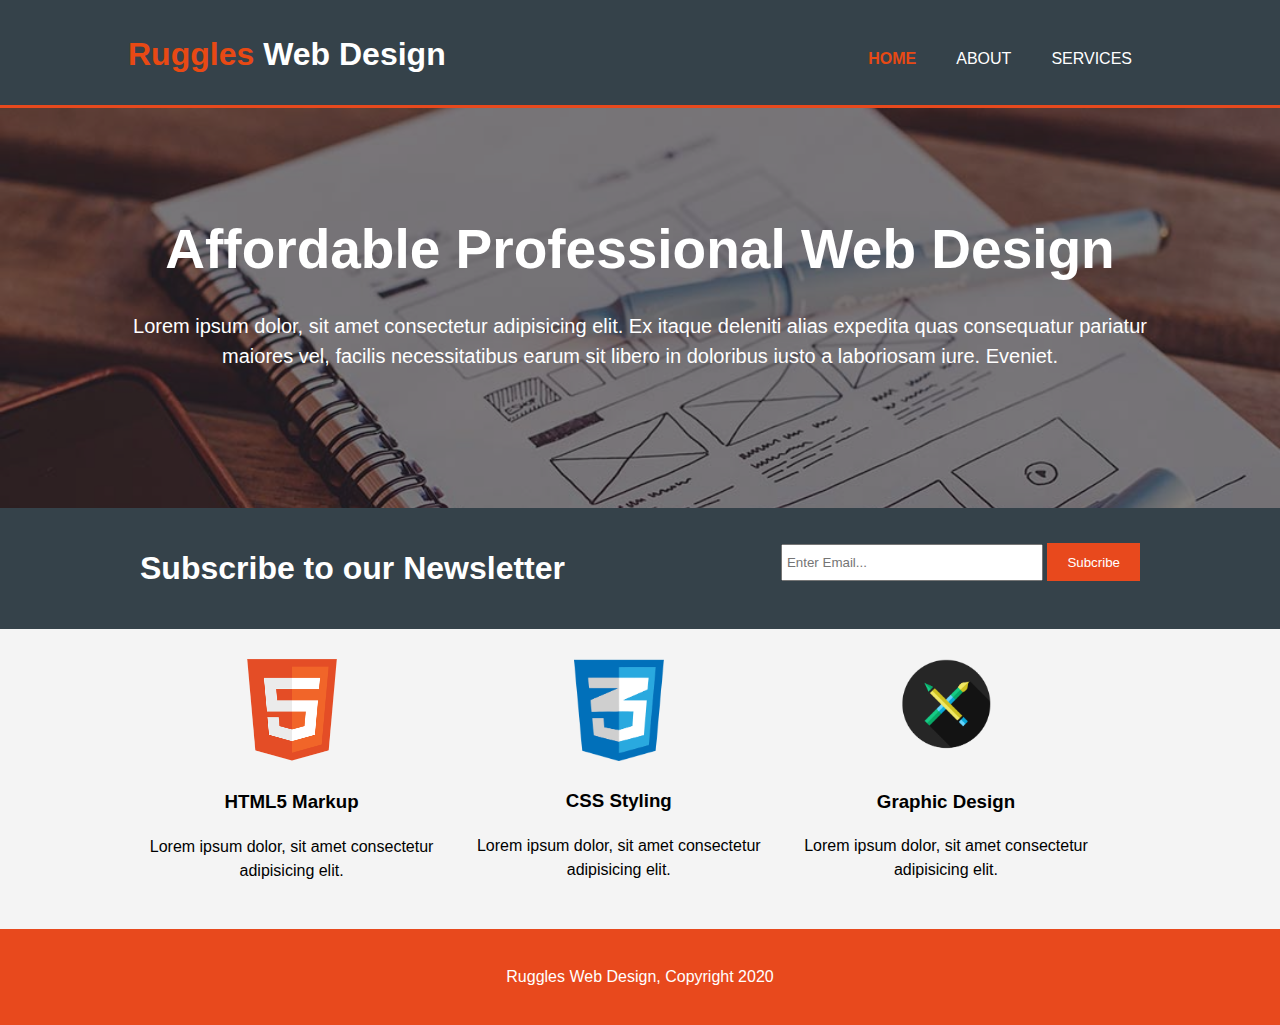
<file: index.html>
<!DOCTYPE html>
<html lang="en">
<head>
    <meta charset="UTF-8">
    <meta name="viewport" content="width=device-width, initial-scale=1.0">
    <meta http-equiv="X-UA-Compatible" content="ie=edge">
    <meta name="description" content="Affordable and professional web design and graphic design">
    <meta name="web design, affordable web design, professional web design, graphic design, affordable graphic design, professional graphic design">
    <meta name="author" content="Mike Ruggles">
    <title>Ruggles Web Design | Welcome</title>
    <link rel="stylesheet" href="./index.css">
</head>
<body>
    <header>
        <div class="container">
            <div id="branding">
                <h1><span class="highlight">Ruggles</span> Web Design</h1>
            </div>
        <nav>
          <ul>
              <li><a class="highlight" href="index.html">Home</a></li>
              <li><a href="about.html">About</a></li>
              <li><a href="services.html">Services</a></li>
          </ul>  
        </nav>
        </div>
    </header>

    <section id="showcase">
        <div class="container">
            <h1>Affordable Professional Web Design</h1>
            <p>Lorem ipsum dolor, sit amet consectetur adipisicing elit. Ex itaque deleniti alias expedita quas consequatur pariatur maiores vel, facilis necessitatibus earum sit libero in doloribus iusto a laboriosam iure. Eveniet.</p>
        </div>
    </section>

    <section id="newsletter">
        <div class="container">
            <h1>Subscribe to our Newsletter</h1>
            <form>
                <input type="email" placeholder="Enter Email...">
                <button type="submit" class="button1">Subcribe</button>
            </form>
        </div>
    </section>

    <section id="boxes">
        <div class="container">
            <div class="box">
                <img src="./img/html5.png" alt="html logo">
                <h3>HTML5 Markup</h3>
                <p>Lorem ipsum dolor, sit amet consectetur adipisicing elit.</p>
            </div>
            <div class="box">
                <img src="./img/css.png" alt="css logo">
                <h3>CSS Styling</h3>
                <p>Lorem ipsum dolor, sit amet consectetur adipisicing elit.</p>
            </div>
            <div class="box">
                <img src="./img/graphic design.png" alt="graphic design logo">
                <h3>Graphic Design</h3>
                <p>Lorem ipsum dolor, sit amet consectetur adipisicing elit.</p>
            </div>
        </div>
    </section>

    <footer>
        <p>Ruggles Web Design, Copyright 2020</p>
    </footer>
</body>
</html>
</file>
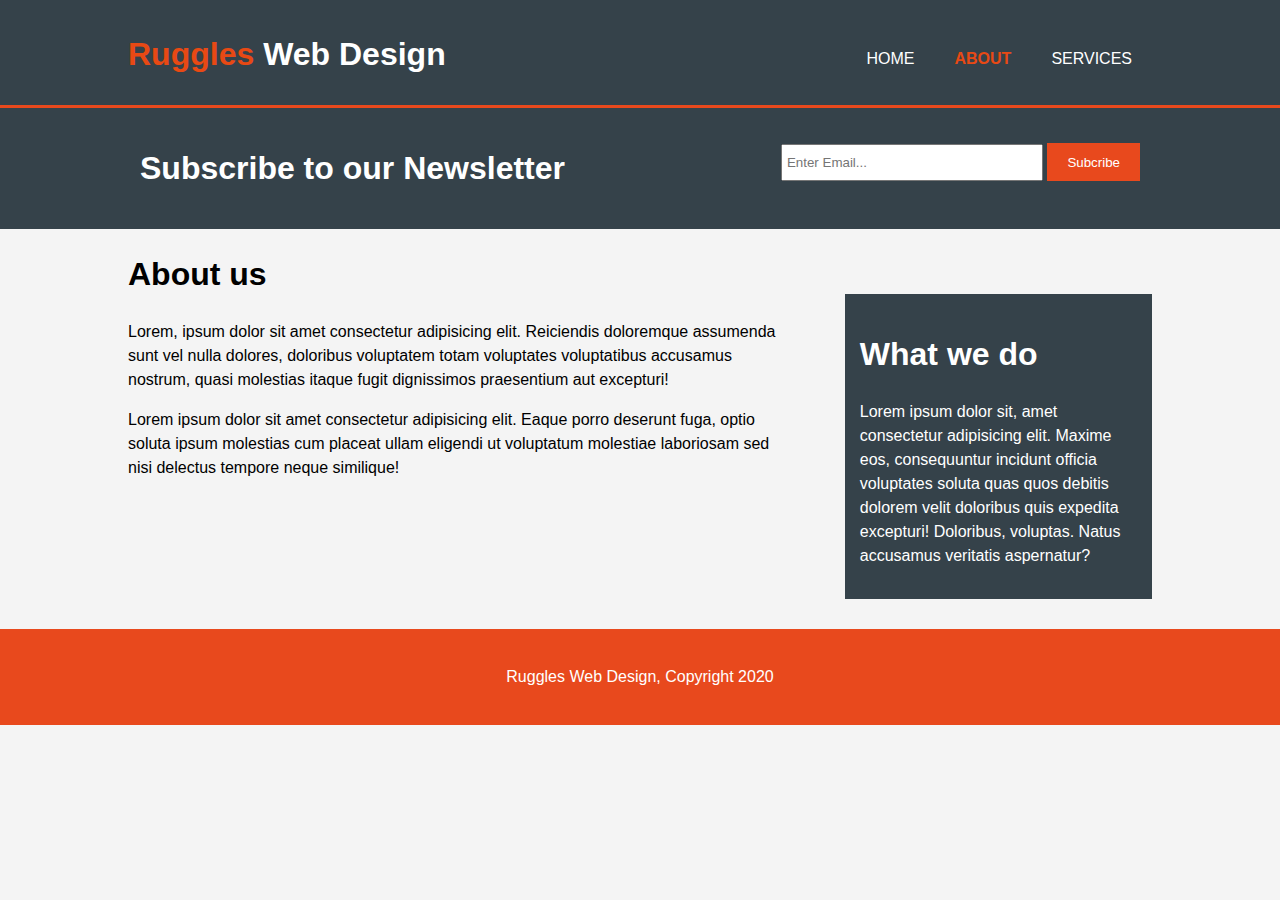
<file: about.html>
<!DOCTYPE html>
<html lang="en">
<head>
    <meta charset="UTF-8">
    <meta name="viewport" content="width=device-width, initial-scale=1.0">
    <meta http-equiv="X-UA-Compatible" content="ie=edge">
    <meta name="description" content="Affordable and professional web design and graphic design">
    <meta name="web design, affordable web design, professional web design, graphic design, affordable graphic design, professional graphic design">
    <meta name="author" content="Mike Ruggles">
    <title>Ruggles Web Design | About</title>
    <link rel="stylesheet" href="./index.css">
</head>
<body>
    <header>
        <div class="container">
            <div id="branding">
                <h1><span class="highlight">Ruggles</span> Web Design</h1>
            </div>
        <nav>
          <ul>
              <li><a href="index.html">Home</a></li>
              <li><a class="highlight" href="about.html">About</aclass="highlight"></li>
              <li><a href="services.html">Services</a></li>
          </ul>  
        </nav>
        </div>
    </header>

    <section id="newsletter">
        <div class="container">
            <h1>Subscribe to our Newsletter</h1>
            <form>
                <input type="email" placeholder="Enter Email...">
                <button type="submit" class="button1">Subcribe</button>
            </form>
        </div>
    </section>

    <section id="main">
        <div class="container">
            <article id="mainCol">
                <h1 class="pageTitle">About us</h1>
                <p>Lorem, ipsum dolor sit amet consectetur adipisicing elit. Reiciendis doloremque assumenda sunt vel nulla dolores, doloribus voluptatem totam voluptates voluptatibus accusamus nostrum, quasi molestias itaque fugit dignissimos praesentium aut excepturi!</p>
                <p>Lorem ipsum dolor sit amet consectetur adipisicing elit. Eaque porro deserunt fuga, optio soluta ipsum molestias cum placeat ullam eligendi ut voluptatum molestiae laboriosam sed nisi delectus tempore neque similique!</p>
            </article>
            
            <aside id="sidebar">
                <div class="dark">
                    <h1>What we do</h1>
                    <p>Lorem ipsum dolor sit, amet consectetur adipisicing elit. Maxime eos, consequuntur incidunt officia voluptates soluta quas quos debitis dolorem velit doloribus quis expedita excepturi! Doloribus, voluptas. Natus accusamus veritatis aspernatur?</p>
                </div>            
            </aside>
        </div>
    </section>

    <footer>
        <p>Ruggles Web Design, Copyright 2020</p>
    </footer>
</body>
</html>
</file>
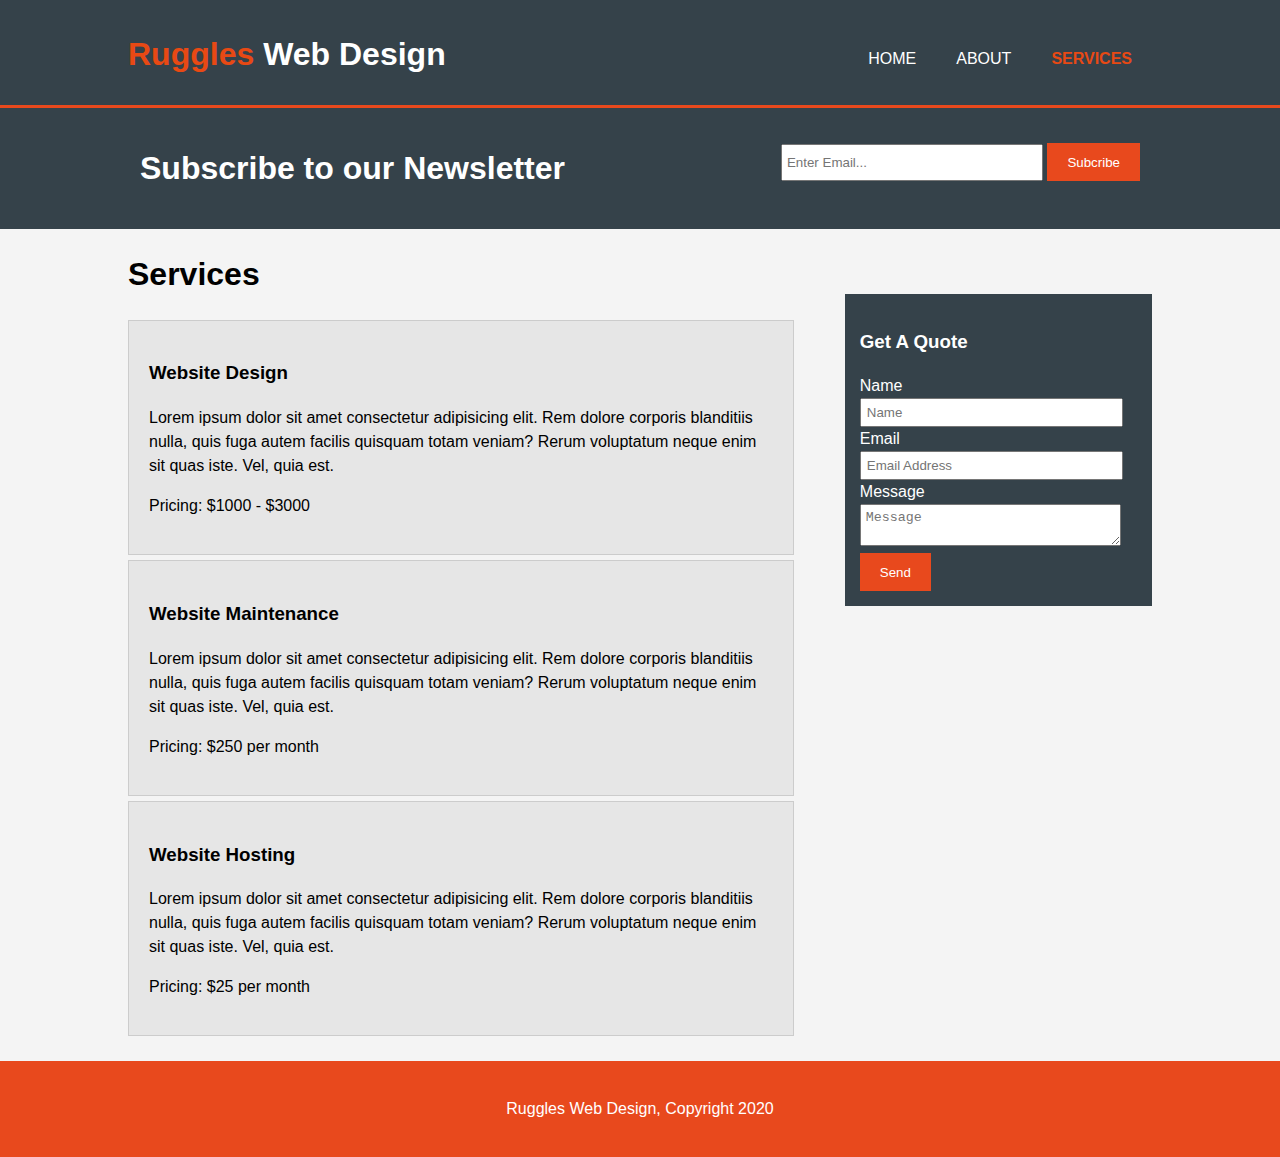
<file: services.html>
<!DOCTYPE html>
<html lang="en">
<head>
    <meta charset="UTF-8">
    <meta name="viewport" content="width=device-width, initial-scale=1.0">
    <meta http-equiv="X-UA-Compatible" content="ie=edge">
    <meta name="description" content="Affordable and professional web design and graphic design">
    <meta name="web design, affordable web design, professional web design, graphic design, affordable graphic design, professional graphic design">
    <meta name="author" content="Mike Ruggles">
    <title>Ruggles Web Design | Services</title>
    <link rel="stylesheet" href="./index.css">
</head>
<body>
    <header>
        <div class="container">
            <div id="branding">
                <h1><span class="highlight">Ruggles</span> Web Design</h1>
            </div>
        <nav>
          <ul>
              <li><a href="index.html">Home</a></li>
              <li><a href="about.html">About</aclass="highlight"></li>
              <li><a class="highlight" href="services.html">Services</a></li>
          </ul>  
        </nav>
        </div>
    </header>

    <section id="newsletter">
        <div class="container">
            <h1>Subscribe to our Newsletter</h1>
            <form>
                <input type="email" placeholder="Enter Email...">
                <button type="submit" class="button1">Subcribe</button>
            </form>
        </div>
    </section>

    <section id="main">
        <div class="container">
            <article id="mainCol">
                <h1 class="pageTitle">Services</h1>
                <ul id="services">
                    <li>
                        <h3>Website Design</h3>
                        <p>Lorem ipsum dolor sit amet consectetur adipisicing elit. Rem dolore corporis blanditiis nulla, quis fuga autem facilis quisquam totam veniam? Rerum voluptatum neque enim sit quas iste. Vel, quia est.</p>
                        <p>Pricing: $1000 - $3000</p>
                    </li>
                    <li>
                        <h3>Website Maintenance</h3>
                        <p>Lorem ipsum dolor sit amet consectetur adipisicing elit. Rem dolore corporis blanditiis nulla, quis fuga autem facilis quisquam totam veniam? Rerum voluptatum neque enim sit quas iste. Vel, quia est.</p>
                        <p>Pricing: $250 per month</p>
                    </li>
                    <li>
                        <h3>Website Hosting</h3>
                        <p>Lorem ipsum dolor sit amet consectetur adipisicing elit. Rem dolore corporis blanditiis nulla, quis fuga autem facilis quisquam totam veniam? Rerum voluptatum neque enim sit quas iste. Vel, quia est.</p>
                        <p>Pricing: $25 per month</p>
                    </li>
                </ul>
            </article>
            
            <aside id="sidebar">
                <div class="dark">
                    <h3>Get A Quote</h3>
                    <form class="quote">
                        <div>
                            <label>Name</label><br>
                            <input type="text"placeholder="Name">
                        </div>
                        <div>
                            <label>Email</label><br>
                            <input type="email"placeholder="Email Address">
                        </div>
                        <div>
                            <label>Message</label><br>
                            <textarea placeholder="Message"></textarea>
                        </div>
                        <button class="button1" type="submit">Send</button>
                    </form>
                </div>            
            </aside>
        </div>
    </section>

    <footer>
        <p>Ruggles Web Design, Copyright 2020</p>
    </footer>
</body>
</html>
</file>
<file: index.css>
body {
	font-family: Arial, Helvetica, sans-serif;
	font-size: 16px;
	line-height: 1.5;
	padding: 0;
	margin: 0;
	background-color: #f4f4f4;
}
/*Global*/
.container {
	width: 80%;
	margin: auto;
	overflow: hidden;
}
ul {
	margin: 0;
	padding: 0;
}
.button1 {
	height: 38px;
	background: #e8491d;
	border: 0;
	padding-left: 20px;
	padding-right: 20px;
	color: white;
}
.dark {
	padding: 15px;
	background: #35424a;
	color: white;
	margin-top: 10px;
	margin-bottom: 10px;
}

/* Header */
header {
	background: #35424a;
	color: white;
	padding-top: 30px;
	height: 75px;
	border-bottom: #e8491d 3px solid;
}

header a {
	color: white;
	text-decoration: none;
	text-transform: uppercase;
	font-size: 16px;
}

header li {
	float: left;
	display: inline;
	padding: 0 20px 0 20px;
}
header #branding {
	float: left;
}
header #branding h1 {
	margin-top: 0px;
}
nav {
	float: right;
	margin-top: 17px;
}

header .highlight {
	color: #e84914;
	font-weight: bold;
}
header a:hover {
	color: #cccccc;
	font-weight: bold;
}

/* Showcase */

#showcase {
	min-height: 400px;
	background: linear-gradient(rgba(0, 0, 0, .5), rgba(0, 0, 0, .5)), url(./img/showcase.jpg) no-repeat center;
	background-size: cover;
	background-position-y: -20px;
	text-align: center;
	color: white;
}
#showcase h1 {
	margin-top: 100px;
	font-size: 55px;
	margin-bottom: 10px;
}
#showcase p {
	font-size: 20px;
}

/* Newsletter */
#newsletter {
	padding: 15px;
	color: white;
	background: #35424a;
}
#newsletter h1 {
	float: left;
}
#newsletter form {
	float: right;
	margin-top: 20px;
}
#newsletter input[type='email'] {
	padding: 4px;
	height: 25px;
	width: 250px;
}

/* Boxes */
#boxes {
	margin-top: 20px;
}
#boxes .box {
	float: left;
	width: 30%;
	padding: 10px;
	text-align: center;
}
#boxes .box img {
	width: 90px;
}

/* Sidebar */
aside#sidebar {
	float: right;
	width: 30%;
	margin-top: 10px;
}

aside#sidebar .quote input,
aside#sidebar .quote textarea {
	width: 90%;
	padding: 5px;
}

/* mainCol */
article#mainCol {
	float: left;
	width: 65%;
}

/* Services */
ul#services li {
	list-style: none;
	padding: 20px;
	border: #cccccc solid 1px;
	margin-bottom: 5px;
	background: #e6e6e6;
}
.dark {
	margin-top: 55px;
}

/* Footer */
footer {
	padding: 20px;
	margin-top: 20px;
	color: white;
	background: #e8491d;
	text-align: center;
}

/* Media Query */
@media (max-width: 800px) {
	header {
		height: 100px;
	}

	header #branding,
	header nav,
	header nav li,
	#newsletter h1,
	#newsletter form,
	#newsletter input {
		float: none;
		text-align: center;
		width: 100%;
	}
	#showcase {
		background-position-y: 0px;
	}
	#showcase h1 {
		margin-top: 40px;
	}
	#boxes .box {
		float: none;
		text-align: center;
		width: 100%;
	}
	section #mainCol {
		float: none;
		text-align: center;
		width: 100%;
	}
	section #sidebar {
		float: none;
		text-align: center;
		width: 100%;
	}
}

@media (max-width: 320px) {
	header #branding h1 {
		font-size: 25px;
	}
	header li {
		padding: 0px 10px 0px 10px;
	}
	#showcase h1 {
		margin-top: 30px;
		font-size: 30px;
		margin-bottom: 10px;
	}
	.button1 {
		height: 38px;
		background: #e8491d;
		border: 0;
		margin-top: 10px;
		padding-left: 0px;
		padding-right: 0px;
		color: white;
		width: 100%;
	}
}
</file>
